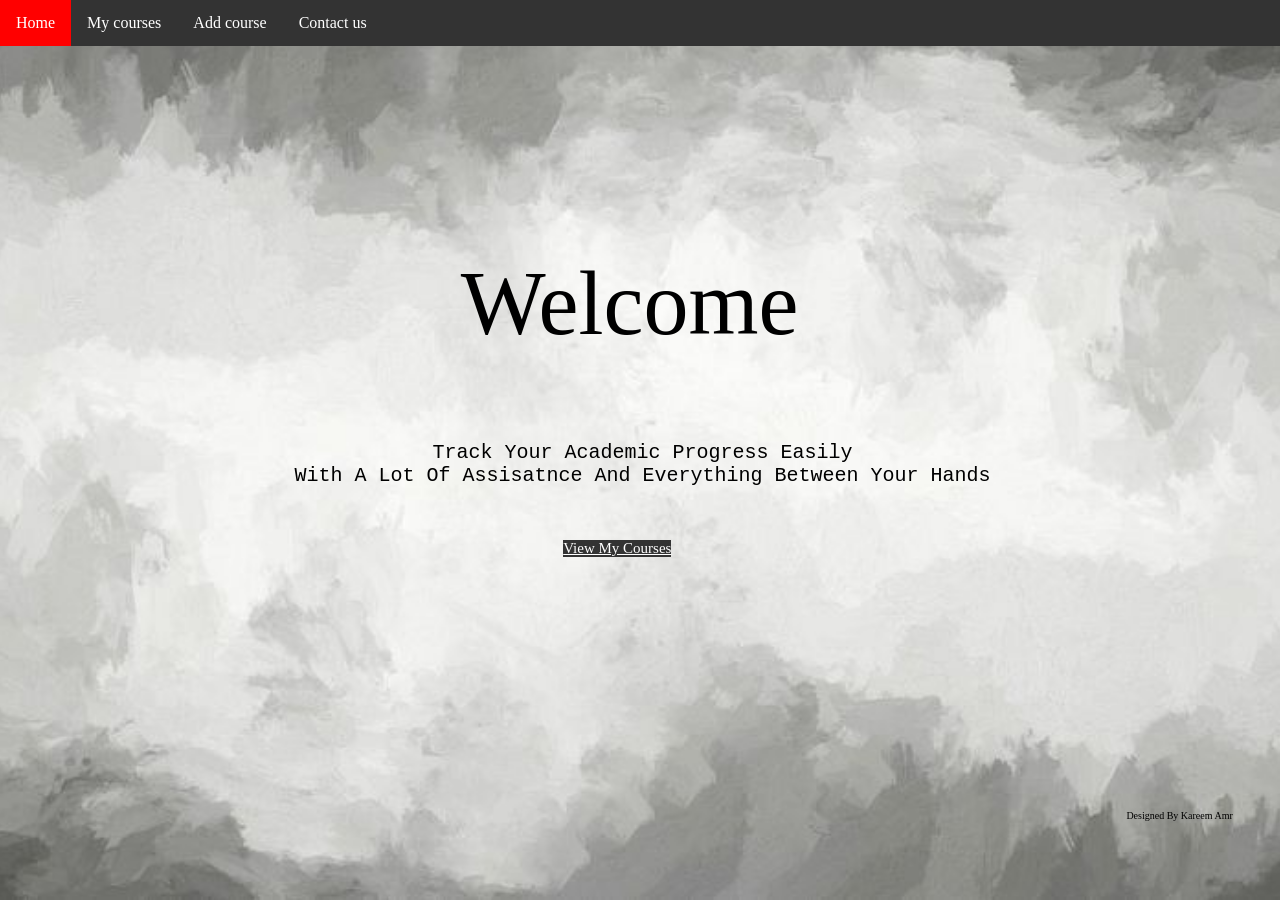
<file: index.html>
<!DOCTYPE html>
<html>
<head>
  <meta charset="UTF-8">
  <link rel="stylesheet" href="stylesheethome.css">
  <title>course organizer</title>
</head>
<body>
  <nav>
    <div class="links">
      <ul>
        <li class="home"><a href="index.html">Home</a></li>
        <li><a href="My courses.html">My courses</a></li>
        <li><a href="add course.html">Add course</a></li>
        <li><a href="contact us.html">Contact us</a></li>
      </ul>
    </div>
  </nav>
  <div>
    <p class="head">Welcome</p>
    <br/>
    <p class="body">track your academic progress easily <br/>with a lot of assisatnce and everything between your hands</p>
  </div>
  <p class="copy">designed by kareem amr</p>
  <a class="last" href="My courses.html">View My Courses</a>
</body>
</html>
</file>
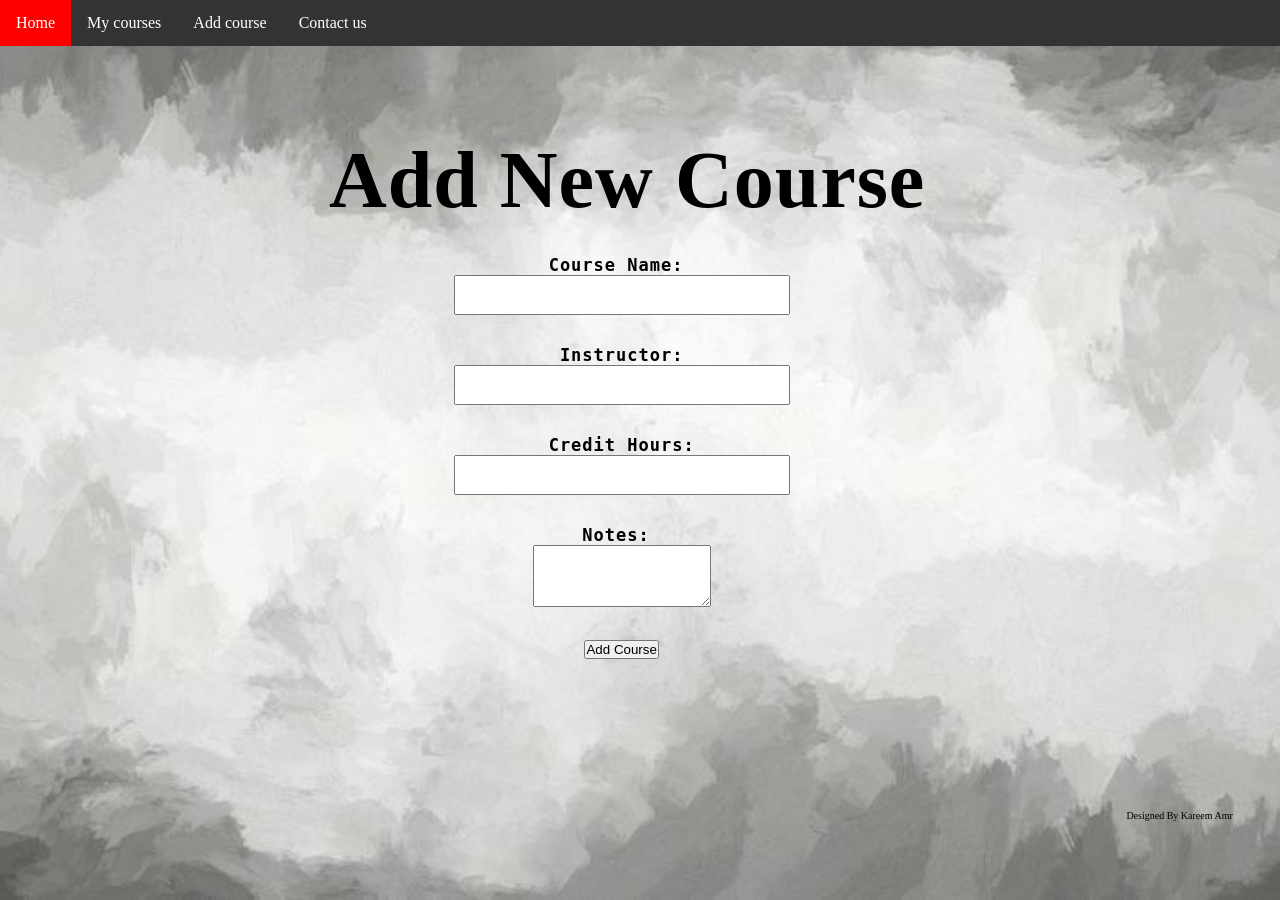
<file: add course.html>
<!DOCTYPE html>
<html>
<head>
  <meta charset="UTF-8">
  <link rel="stylesheet" href="addcourse.css">
  <title>course organizer</title>
</head>
<body>
  <!-- <h1 class="addcourse">Add Course</h1> -->
<nav>
  <div class="links">
    <ul>
      <li class="home"><a href="index.html">Home</a></li>
      <li><a href="My courses.html">My courses</a></li>
      <li><a href="add course.html">Add course</a></li>
      <li><a href="contact us.html">Contact us</a></li>
    </ul>
  </div>
</nav>
<h2 class="head2">Add New Course</h2>
<pre>
<main class="table">
  <section>
    <form>
      <label>Course Name: </label>
      <input type="text" required>
      <br/>
      <label> Instructor: </label>
      <input type="text" required>
      <br/>
      <label>Credit Hours:</label>
      <input type="number" required>
      <br/>
      <label>   Notes:    </label>
      <textarea rows="4"></textarea>
      <br/>
      <button type="submit">Add Course</button>
    </form>
  </section>
</main>
</pre>
<p class="copy">designed by kareem amr</p>
<div>
</div>
</body>
</html>
</file>
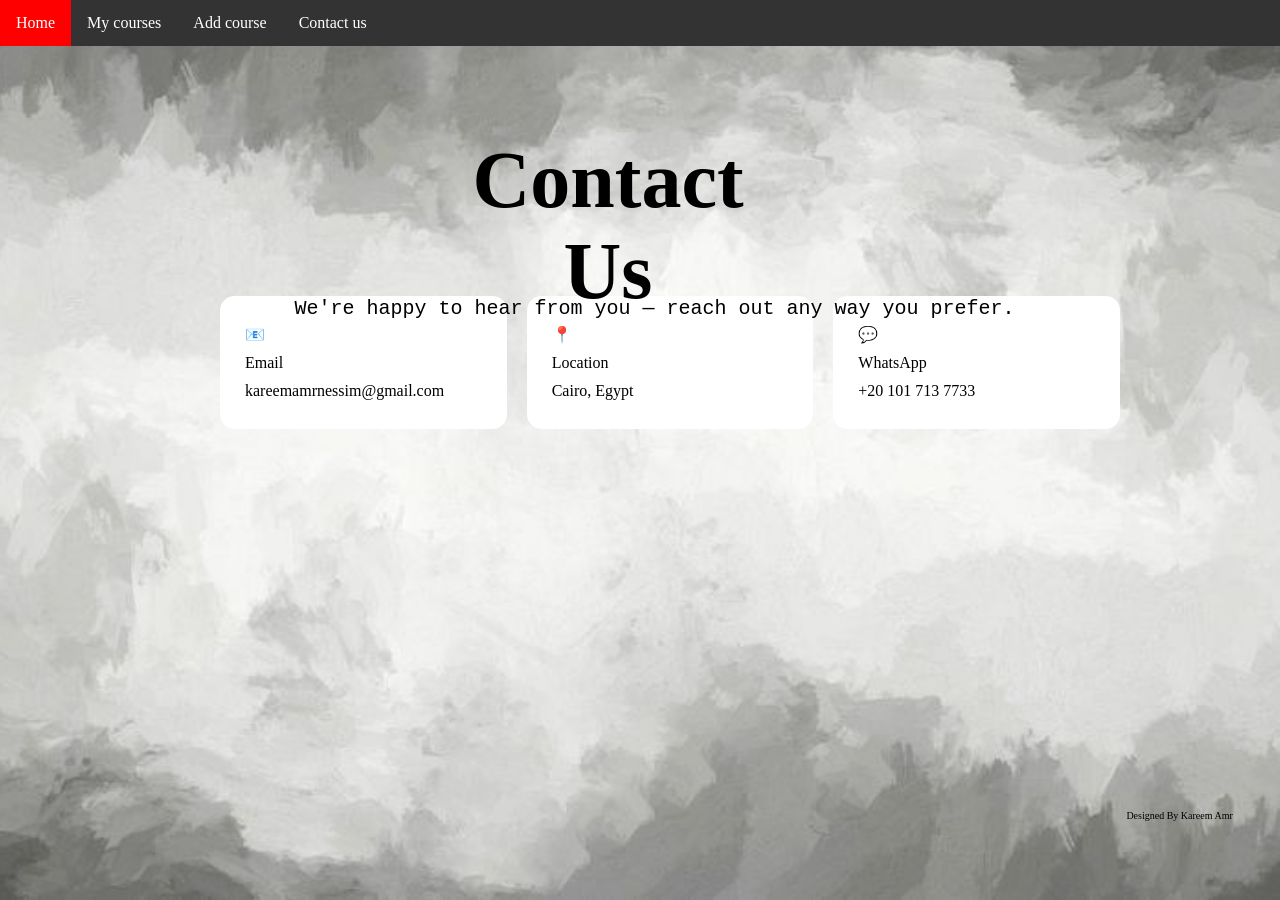
<file: contact us.html>
<!DOCTYPE html>
<html>
<head>
  <meta charset="UTF-8">
  <link rel="stylesheet" href="contact us.css">
  <title>course organizer</title>
</head>
<body>
  <h1 class="head">Contact Us</h1>
  <p class="body">We're happy to hear from you — reach out any way you prefer.</p>
<nav>
  <div class="links">
    <ul>
      <li class="home"><a href="index.html">Home</a></li>
      <li><a href="My courses.html">My courses</a></li>
      <li><a href="add course.html">Add course</a></li>
      <li><a href="contact us.html">Contact us</a></li>
    </ul>
  </div>
</nav>
  <div class="cards">
   <a class="card" href="mailto:kareemamrnessim@gmail.com">
     <div class="card-icon red">📧</div>
     <span class="card-label">Email</span>
     <span class="card-value">kareemamrnessim@gmail.com</span>
   </a>
   <a class="card" href="https://maps.app.goo.gl/Rdyauajhz9nd5ZN37" target="_blank">
     <div class="card-icon blue">📍</div>
     <span class="card-label">Location</span>
     <span class="card-value">Cairo, Egypt</span>
   </a>
   <a class="card" href="https://wa.me/201017137733" target="_blank">
     <div class="card-icon green">💬</div>
     <span class="card-label">WhatsApp</span>
     <span class="card-value">+20 101 713 7733</span>
   </a>
  </div>

<p class="copy">designed by kareem amr</p>
</body>
</html>
</file>
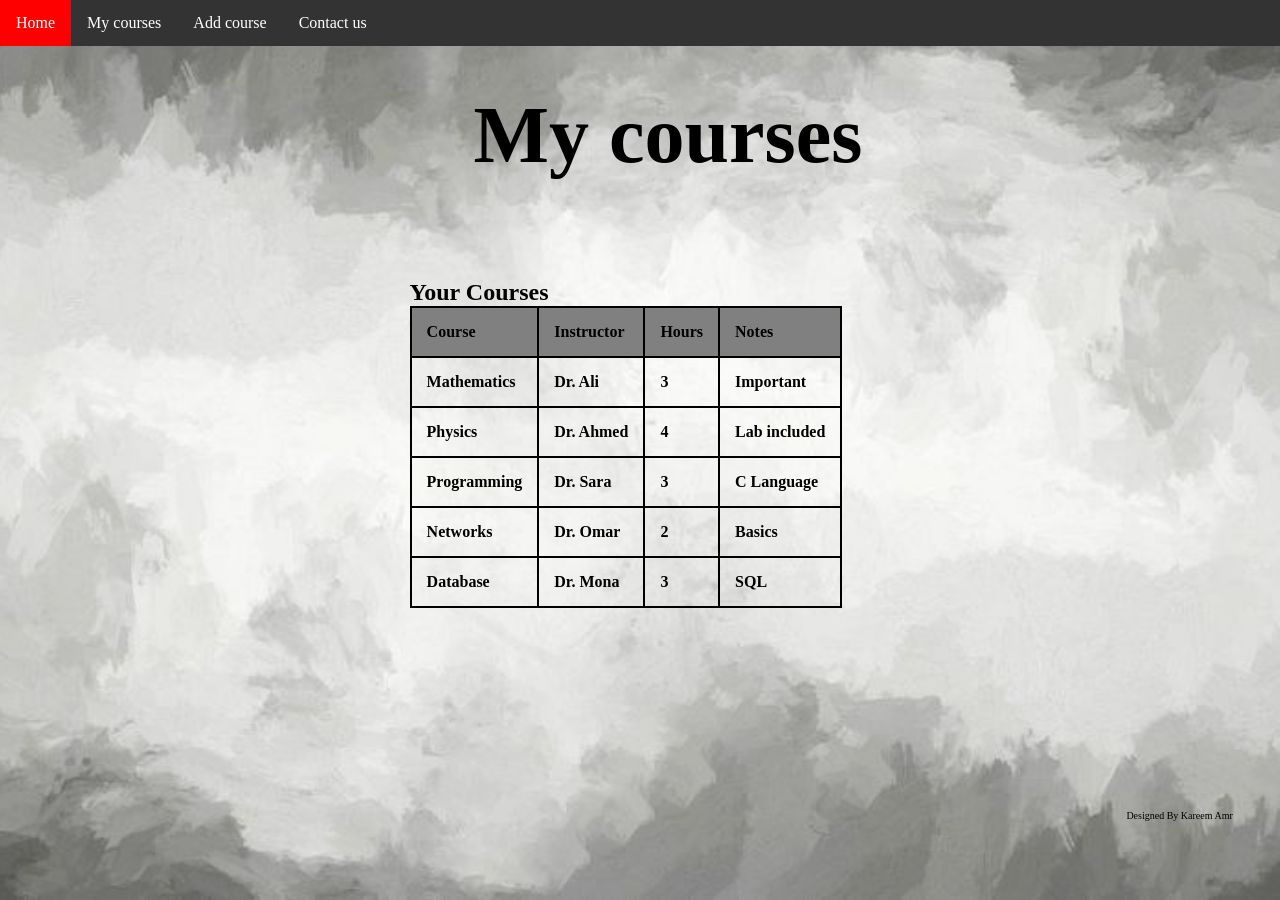
<file: My courses.html>
<!DOCTYPE html>
<html>
<head>
  <meta charset="UTF-8"/>
  <link rel="stylesheet" href="mycourses.css">
  <title>course organizer</title>
</head>
<body>
  <nav>
    <div class="links">
      <ul>
        <li class="home"><a href="index.html">Home</a></li>
        <li><a href="My courses.html">My courses</a></li>
        <li><a href="add course.html">Add course</a></li>
        <li><a href="contact us.html">Contact us</a></li>
      </ul>
    </div>
  </nav>
  <h1 class="main">My courses</h1>
  <p class="copy">designed by kareem amr</p>
<section class="table">
  <h2>Your Courses</h2>
  <table class="data">
    <tr class="inst">
      <th>Course</th>
      <th>Instructor</th>
      <th>Hours</th>
      <th>Notes</th>
    </tr>
    <tr>
      <td>Mathematics</td>
      <td>Dr. Ali</td>
      <td>3</td>
      <td>Important</td>
    </tr>
    <tr>
      <td>Physics</td>
      <td>Dr. Ahmed</td>
      <td>4</td>
      <td>Lab included</td>
    </tr>
    <tr>
      <td>Programming</td>
      <td>Dr. Sara</td>
      <td>3</td>
      <td>C Language</td>
    </tr>
    <tr>
      <td>Networks</td>
      <td>Dr. Omar</td>
      <td>2</td>
      <td>Basics</td>
    </tr>
    <tr>
      <td>Database</td>
      <td>Dr. Mona</td>
      <td>3</td>
      <td>SQL</td>
    </tr>
  </table>
</section>
</body>
</html>
</file>
<file: stylesheethome.css>
*{
  margin: 0;
  padding: 0;
  box-sizing: border-box;
}
.head{
  position: absolute;
  /* top: 35%; */
  top: 28%;
  left: 36%;
  width: 25%;
  text-align: center;
  font-size: 90px;
  /* font-family: "Courier New", Courier, monospace; */
  font-family: "Brush Script MT", cursive;  
}
.body{
  font-size: 20px;
  position: absolute;
  text-align: center;
  /* top: 53%; */
  top: 49%;
  left: 23%;
  /* font-family: "Brush Script MT", cursive; */
  font-family: "Courier New", Courier, monospace;  
}
p{
  text-transform: capitalize;
}
ul{
  list-style-type: none;
  margin: 0;
  padding: 0;
  overflow: hidden;
  background-color: #333;
}
li a{
  display: inline-block;
  color: white;
  text-align: center;
  padding: 14px 16px;
  text-decoration: none;
}
ul {
  display: flex;
}
li a:hover{
  background-color: #111;
}
.home{
  background-color: red;
}
body{
  /* background-image: url("/home/pic6.jpg"); */
  background-image: url("clouds.jpg");
  background-size: cover;
  background-position: center;
  background-repeat: no-repeat;
  background-attachment: fixed;
}
.copy{
  text-transform: capitalize;
  text-align: right;
  position: absolute;
  font-size: 10px;
  top: 90%;
  left: 88%;
}
.last{
  background-color: #333;
  border: 8px;
  text-align: center;
  position: absolute;
  left: 44%;
  top: 60%;
  /* text-decoration: none; */
  color: white;
  font-size: 15px;
}
.last:hover{
  background-color: red;
}
</file>
<file: addcourse.css>
ul{
  list-style-type: none;
  margin: 0;
  padding: 0;
  overflow: hidden;
  background-color: #333;
}
li a{
  display: inline-block;
  color: white;
  text-align: center;
  padding: 14px 16px;
  text-decoration: none;
}
ul {
  display: flex;
}
li a:hover{
  background-color: #111;
}
* {
  margin: 0;
  padding: 0;
  box-sizing: border-box;
}
.home {
  background-color: red;
}
body {  
  background-image: url("clouds.jpg");
  background-size: cover;
  background-position: center;
  background-repeat: no-repeat;
  background-attachment: fixed;
}
/* .addcourse{
  position: absolute;
  text-align: center;
  top: 15%;
  left: 30%;
} */
.table{
  position: absolute;
  text-align: center;
  top: 20%;
  left: 29%;
  font-weight: bold;
  text-indent: 0px;
  letter-spacing: 1px;
  size: 50px;
  width: 35%;
}
.head2 {
  position: absolute;
  top: 20%;
  left: 49%;
  transform: translate(-50%, -50%);
  text-align: center;
  font-size: 80px;
  font-weight: bold;
  letter-spacing: 1px;
  font-family: "Brush Script MT", cursive;  
}
.copy {
  text-transform: capitalize;
  text-align: right;
  position: absolute;
  font-size: 10px;
  top: 90%;
  left: 88%;
}
label{
  font-size: 17px;
  text-indent: 0px;
}
input{
  width: 75%;      
  height: 40px;   
  font-size: 20px;  
  padding: 10px; 
  left: 40%;
}
</file>
<file: contact us.css>
ul{
  list-style-type: none;
  margin: 0;
  padding: 0;
  overflow: hidden;
  background-color: #333;
}
li a{
  display: inline-block;
  color: white;
  text-align: center;
  padding: 14px 16px;
  text-decoration: none;
}
ul {
  display: flex;
}
li a:hover{
  background-color: #111;
}
* {
  margin: 0;
  padding: 0;
  box-sizing: border-box;
}
.home {
  background-color: red;
}
body {
  /* background-image: url("/home/pic6.jpg"); */
  background-image: url("clouds.jpg");
  background-size: cover;
  background-position: center;
  background-repeat: no-repeat;
  background-attachment: fixed;
}
.copy {
  text-transform: capitalize;
  text-align: right;
  position: absolute;
  font-size: 10px;
  top: 90%;
  left: 88%;
}
.head {
  position: absolute;
  /* top: 35%; */
  top: 15%;
  left: 35%;
  width: 25%;
  text-align: center;
  font-size: 80px;
  /* font-family: "Courier New", Courier, monospace; */
  font-family: "Brush Script MT", cursive;
}
.body {
  font-size: 20px;
  position: absolute;
  text-align: center;
  /* top: 53%; */
  top: 33%;
  left: 23%;
  /* font-family: "Brush Script MT", cursive; */
  font-family: "Courier New", Courier, monospace;
}
.cards {
  display: grid;
  grid-template-columns: repeat(auto-fill, minmax(240px, 1fr));
  gap: 20px;
  justify-content: center;
  align-items: center;
  width: 100%;
  max-width: 900px;
  margin-bottom: 28px;
  margin: auto;
  margin-top: 250px;
  margin-left: 220px;
}
.card {
  background: white;
  border-radius: 14px;
  padding: 28px 24px;
  display: flex;
  flex-direction: column;
  gap: 10px;
  transition: transform .22s, box-shadow .22s;
  border: 1px solid white;
  text-decoration: none;
  color: inherit;
}
.card:hover {
  transform: translateY(-5px);
  box-shadow: 0 16px 50px rgba(0, 0, 0, 0.18);
}
</file>
<file: mycourses.css>
* {
  margin: 0;
  padding: 0;
  box-sizing: border-box;
}
ul{
  list-style-type: none;
  margin: 0;
  padding: 0;
  overflow: hidden;
  background-color: #333;
}
li a{
  display: inline-block;
  color: white;
  text-align: center;
  padding: 14px 16px;
  text-decoration: none;
}
ul {
  display: flex;
}
li a:hover{
  background-color: #111;
}
.home{
  background-color: red;
}
body{
  background-image: url("clouds.jpg");
  background-size: cover;
  background-position: center;
  background-repeat: no-repeat;
  background-attachment: fixed;
}
.main{
  text-align: center;
  top: 10%;
  font-family: "Brush Script MT", cursive;
  position: absolute;
  left: 37%;
  font-size: 80px;
}
.copy {
  text-transform: capitalize;
  text-align: right;
  position: absolute;
  font-size: 10px;
  top: 90%;
  left: 88%;
}
.table{
  position: absolute;
  top: 31%;
  left: 32%;
}
.inst{
  text-indent: 0px;
}
table, tr, th, td{
  border: 2px solid black;
  border-collapse: collapse;
  padding: 15px;
}
th{
  text-align: left;
  padding-left: 3;
}
th,tr:hover{
  background-color: grey;
}
td:hover{
  color: white;
}
td{
  font-weight: 700;
}
</file>
